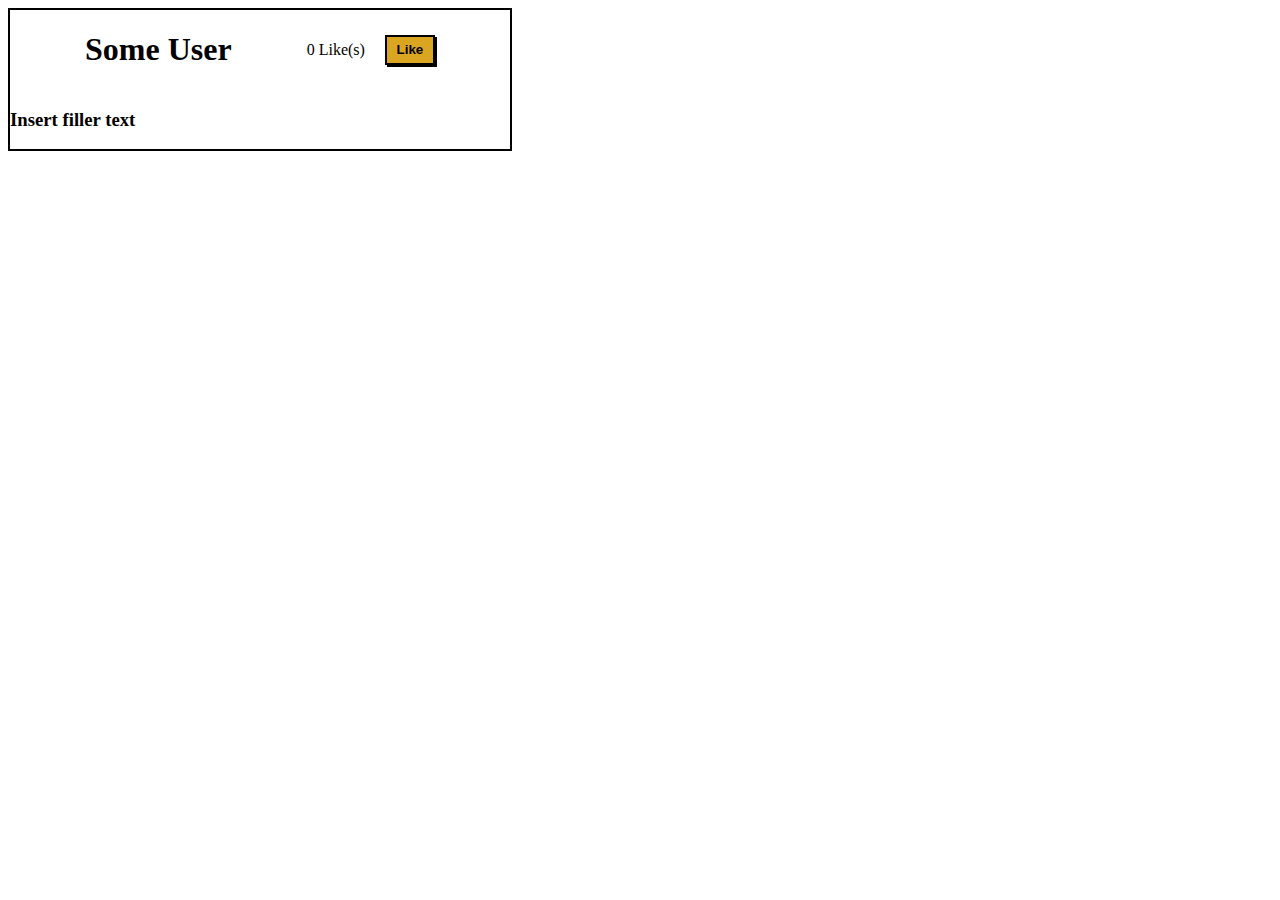
<file: part1/index.html>
<!DOCTYPE html>
<html lang="en">
<head>
    <meta charset="UTF-8">
    <meta http-equiv="X-UA-Compatible" content="IE=edge">
    <meta name="viewport" content="width=device-width, initial-scale=1.0">
    <title>Likes part 1</title>
    <link rel="stylesheet" href="style.css">
</head>
<body>
    <div class="container">
        <div class="header">
            <h1> Some User </h1>
            <div class="likes-container">
                <div class="likes">0 Like(s)</div>
                <button class="likebtn" onclick="like(this)">Like</button>
            </div>
        </div>
        <div class="filler">
            <h3>Insert filler text</h3>
        </div>
    </div>
    <script src="script.js"></script>
</body>
</html>
</file>
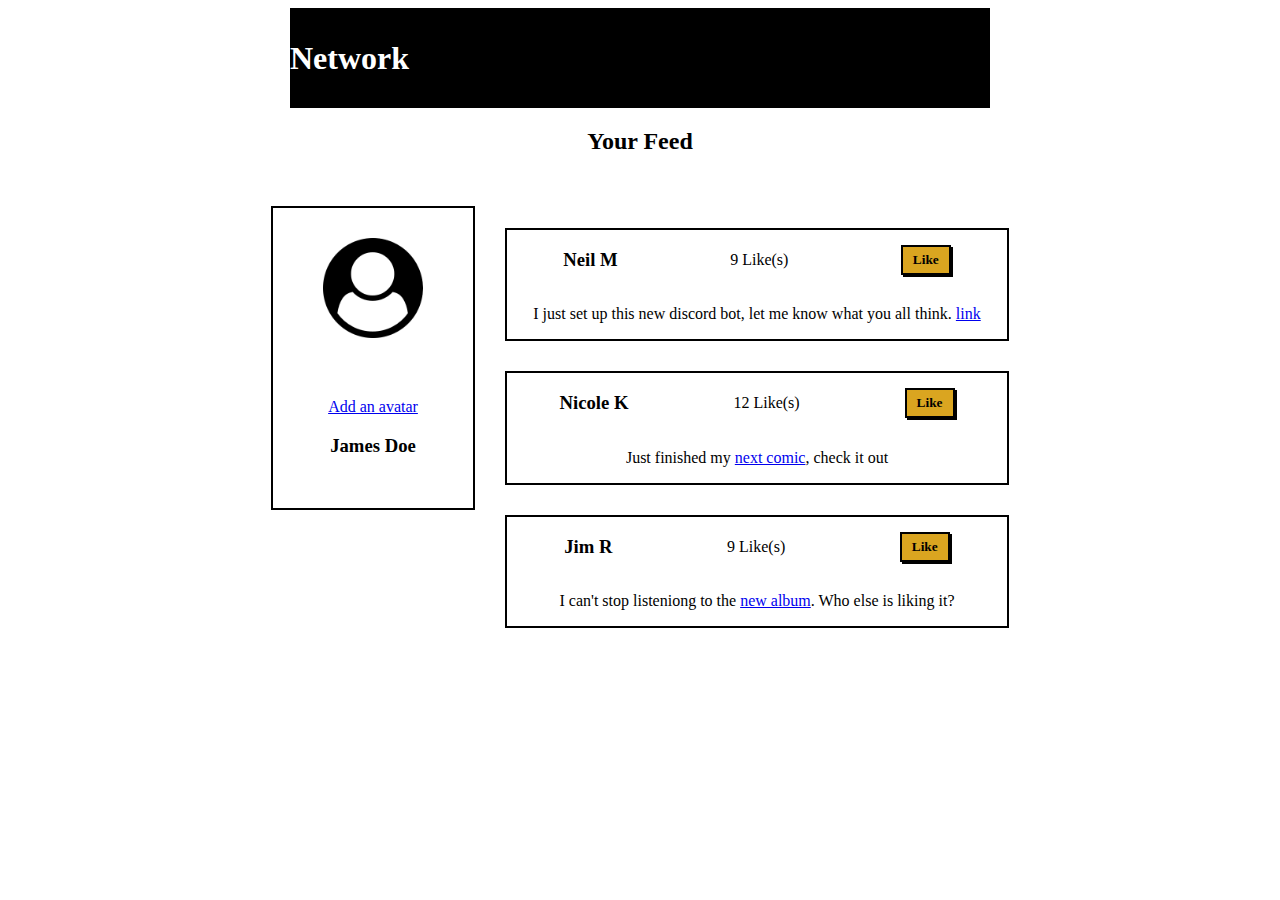
<file: part2/index.html>
<!DOCTYPE html>
<html lang="en">
<head>
    <meta charset="UTF-8">
    <meta http-equiv="X-UA-Compatible" content="IE=edge">
    <meta name="viewport" content="width=device-width, initial-scale=1.0">
    <title>Document</title>
    <link rel="stylesheet" href="style.css">
</head>
<body>
    <div class="header">
        <h1>Network</h1>
    </div>
    <div class="header2">
        <h2> Your Feed </h2>
    </div>
    <div class="parent">
        <div class="left">
            <div class="profile">
                <div class="content">
                    <img src="./images/user-circle.png" alt="user-circle" class="icon">
                    <p><a href="#"> Add an avatar </a></p>
                    <h3 class="name"> James Doe</h3>
                </div>
            </div>
        </div>
        <div class="right">
            <div class="right-container">
                <div class="profile-header">
                    <h3 class="name"> Neil M </h3>
                    <div class="likes">9 Like(s)</div>
                    <button class="likebtn" onclick="like(this)">Like</button>
                </div>
                <div class="filler">
                    <p class="description">I just set up this new discord bot, let me know what you all think. <span> <a href="#">link</a></span></p>
                </div>
            </div>
            <div class="right-container">
                <div class="profile-header">
                    <h3 class="name"> Nicole K </h3>
                    <div class="likes2">12 Like(s)</div>
                    <button class="likebtn" onclick="like2(this)">Like</button>
                </div>
                <div class="filler">
                    <p class="description">Just finished my <span><a href="#">next comic</a></span>, check it out</p>
                </div>
            </div>
            <div class="right-container">
                <div class="profile-header">
                    <h3 class="name"> Jim R </h3>
                    <div class="likes3">9 Like(s)</div>
                    <button class="likebtn" onclick="like3(this)">Like</button>
                </div>
                <div class="filler">
                    <p class="description">I can't stop listeniong to the <span><a href="#"> new album</a></span>. Who else is liking it?</p>
                </div>
            </div>
        </div>
    </div>
    <script src="script.js"></script>
</body>
</html>
</file>
<file: part1/style.css>
.container {
    border: solid black 2px;
    width: 500px;
}
.header {
    display: flex;
    align-items: center;
    justify-content: space-evenly;
}
.likes-container {
    display: flex;
    align-items: center;
    justify-content: space-evenly;
    gap: 20px;
}
.likebtn {
    background-color: goldenrod;
    border: solid black 2px;
    box-shadow: 2px 2px black;
    width: 50px;
    height: 30px;
    font-weight: bold;
}
</file>
<file: part2/style.css>
* {
    font-family: cursive;
}
.header {
    color: white;
    background-color: black;
    width:700px;
    height: 100px;
    margin: 0px auto;
    display: flex;
    justify-content: start;
    align-items: center;
}
.header2 {
    background-color: white;
    height: 100px;
    text-align: center;
}
.profile {
    border: solid black 2px;
    width: 200px;
    height: 300px;
    margin-top: -170px;
}
.icon {
    width: 100px;
    height: 100px;
    margin-bottom: 40px;
}
.content {
    text-align: center;
    margin-top: 30px;
}
.right-container {
    border: solid 2px black;
    width: 500px;
    margin-bottom: 30px;
    margin-left: 30px;
}
.profile-header {
    display: flex;
    align-items: center;
    justify-content: space-around;
}
.description {
    text-align: center;
    margin-left: 10px;
    margin-right: 10px;
}
.likebtn {
    background-color: goldenrod;
    border: solid black 2px;
    box-shadow: 2px 2px black;
    width: 50px;
    height: 30px;
    font-weight: bold;
}
.parent {
    display: flex;
    align-items: center;
    justify-content: center;
}
</file>
